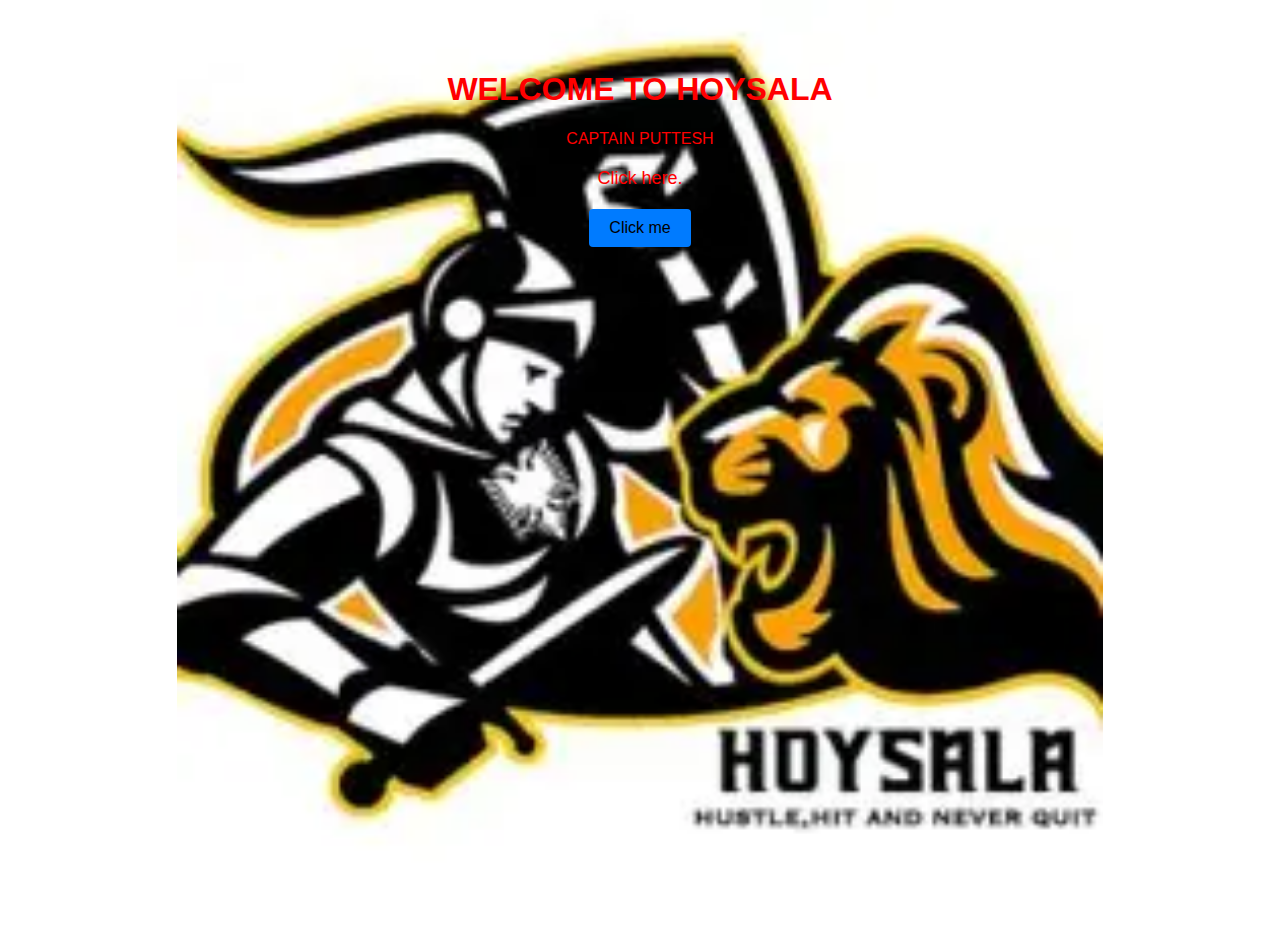
<file: index.html>
<!DOCTYPE html>

<html>

<head>

<meta charset="UTF-8"/>

<title>My First Webpage</title>


<link rel="stylesheet" href="style.css" />

</head>

<body>

 <h1>WELCOME TO HOYSALA</h1>

<span>CAPTAIN PUTTESH</span>

<p id="message">Click here.</p>

<button id="myButton">Click me</button>

<img id="myImage" src="CBOSS.jpg.jpeg" style="display:none;">

<script src="script.js"></script>

</body>


</html>
</file>
<file: style.css>
body {
font-family: Arial, sans-serif;
text-align: center;
min-height:100vh;
background: url([data-uri]);
background-repeat:no-repeat;
background-position:center;
margin:0;
background-size:contain;
padding-top: 50px;
}
h1{
color: #ff0000;
}
span{
color:#ff0000;
}
p{
color:#ff0000;
}
#message{
margin: 20px;
font-size: 18px;
}
button{
padding: 10px 20px;
font-size: 16px;
background-color: #007bff;
SSD
color: white;
border:none;
border-radius:4px;
cursor: pointer;
}
#myImage{
    opacity: 0;
    transition: opacity 15.0s ease;
}
#myImage.show{
    opacity: 1;
}
</file>
